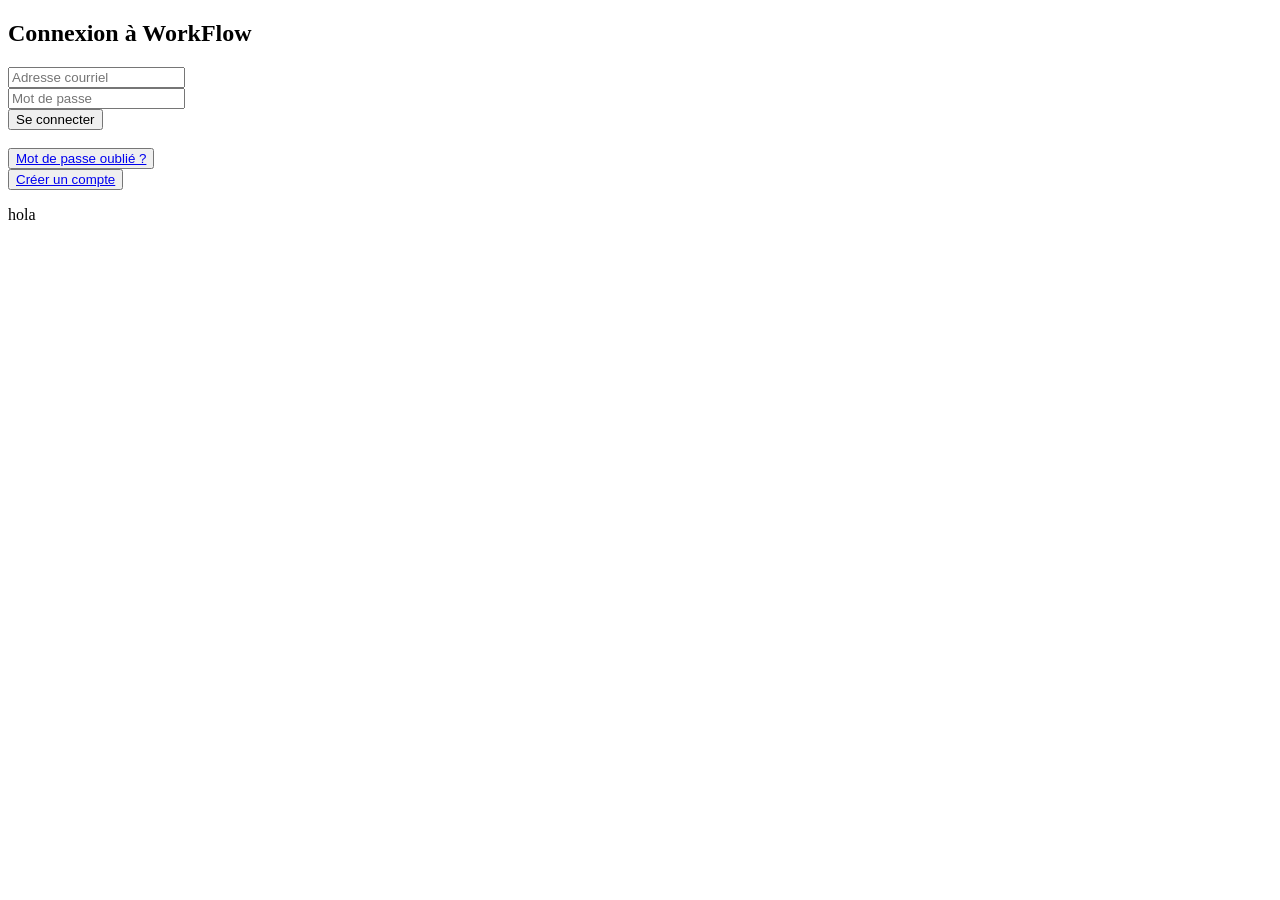
<file: Index.html>
<!DOCTYPE html>
<html>
    <head>
        <meta charset="UTF-8">
        <title> WorkFlow </title>
    </head>
    <body>
        <div>
            <h2> Connexion à WorkFlow </h2>
            <form>
                <input type="text" name="Adresse courriel" placeholder="Adresse courriel"> <br>
                <input type="text" name="Mot de passe" placeholder="Mot de passe"> <br>
                <input type="submit" value="Se connecter"> <br><br>
                
            </form>
        </div>

        <button> <a href="MDP_oublié.html">Mot de passe oublié ?</a> </button> <br>
        <button> <a href="Création_Compte.html">Créer un compte</a> </button>

        <p> hola   </p>
    </body>
</html>
</file>
